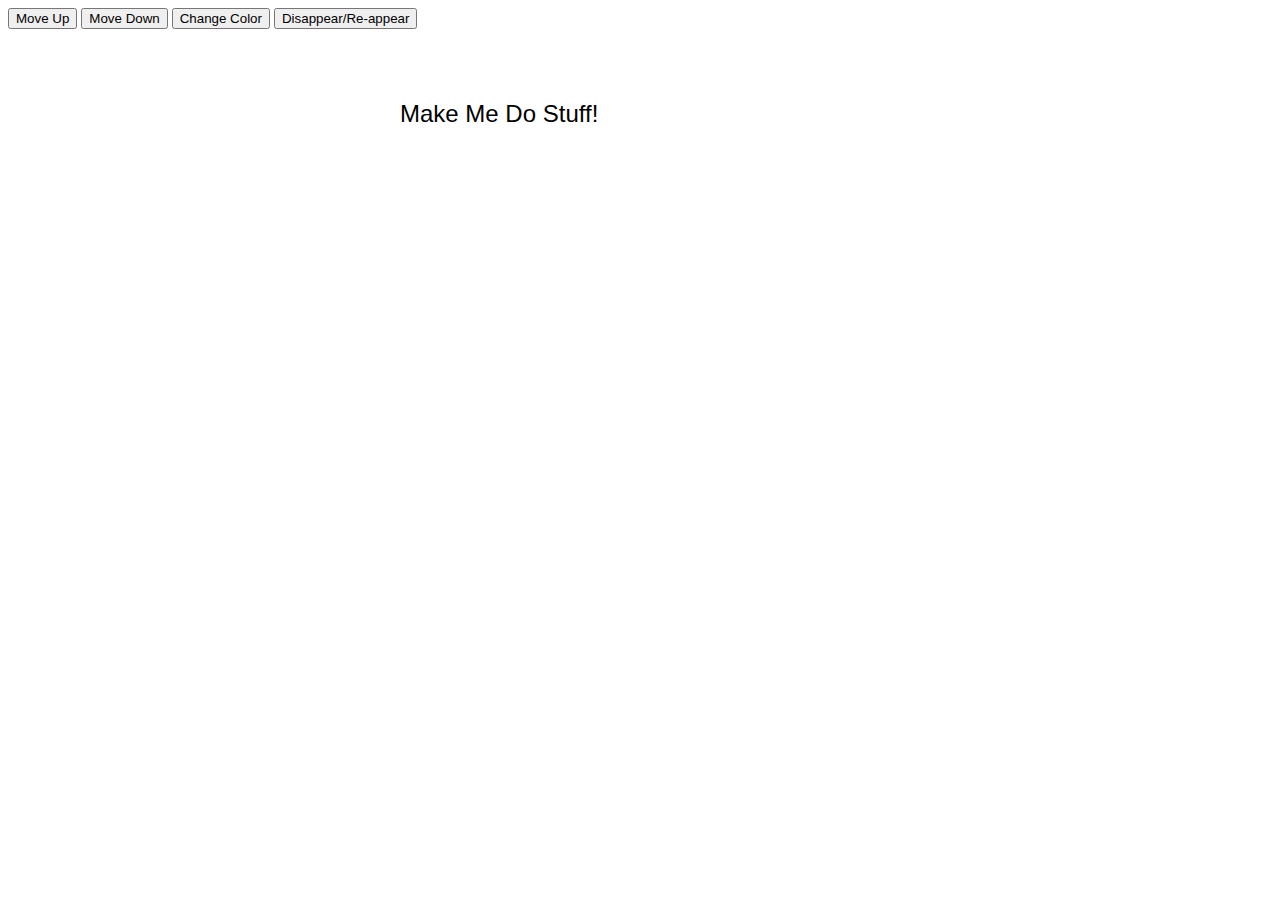
<file: WebContent/Chapter1/Index.html>
<!DOCTYPE html>
<html>
<head>
<meta charset="EUC-KR"> <title>jQuery goes to DOM-ville</title>
<style>
	#change_me{
		position: absolute;
		top: 100px;
		left: 400px;
		font: 24px arial;
	}
	#move_up #move_down #color #disappear{
		padding: 5px;
	}
</style> 
<script src="https://code.jquery.com/jquery-3.4.1.js"></script>
</head>
<body>
	<button id="move_up">Move Up</button>
	<button id="move_down">Move Down</button>
	<button id="move_color">Change Color</button>
	<button id="move_disappear">Disappear/Re-appear</button>
	
	<div id="change_me">Make Me Do Stuff!</div>
	<script>
		$(document).ready(function(){ //���� �غ�
			$("#move_up").click( function(){
				$("#change_me").animate({top:30}, 200);
			}); // move_up
			$("#move_down").click( function(){
				$("#change_me").animate({top:500}, 2000);
			}); // move_down
			$("#color").click( function(){
				$("#change_me").css("color", "purple");
			}); // color
			$("#disappear").click( function(){
				$("#change_me").toggle("slow");
			}); // disappear
		});
	</script>
</body>
</html>
</file>
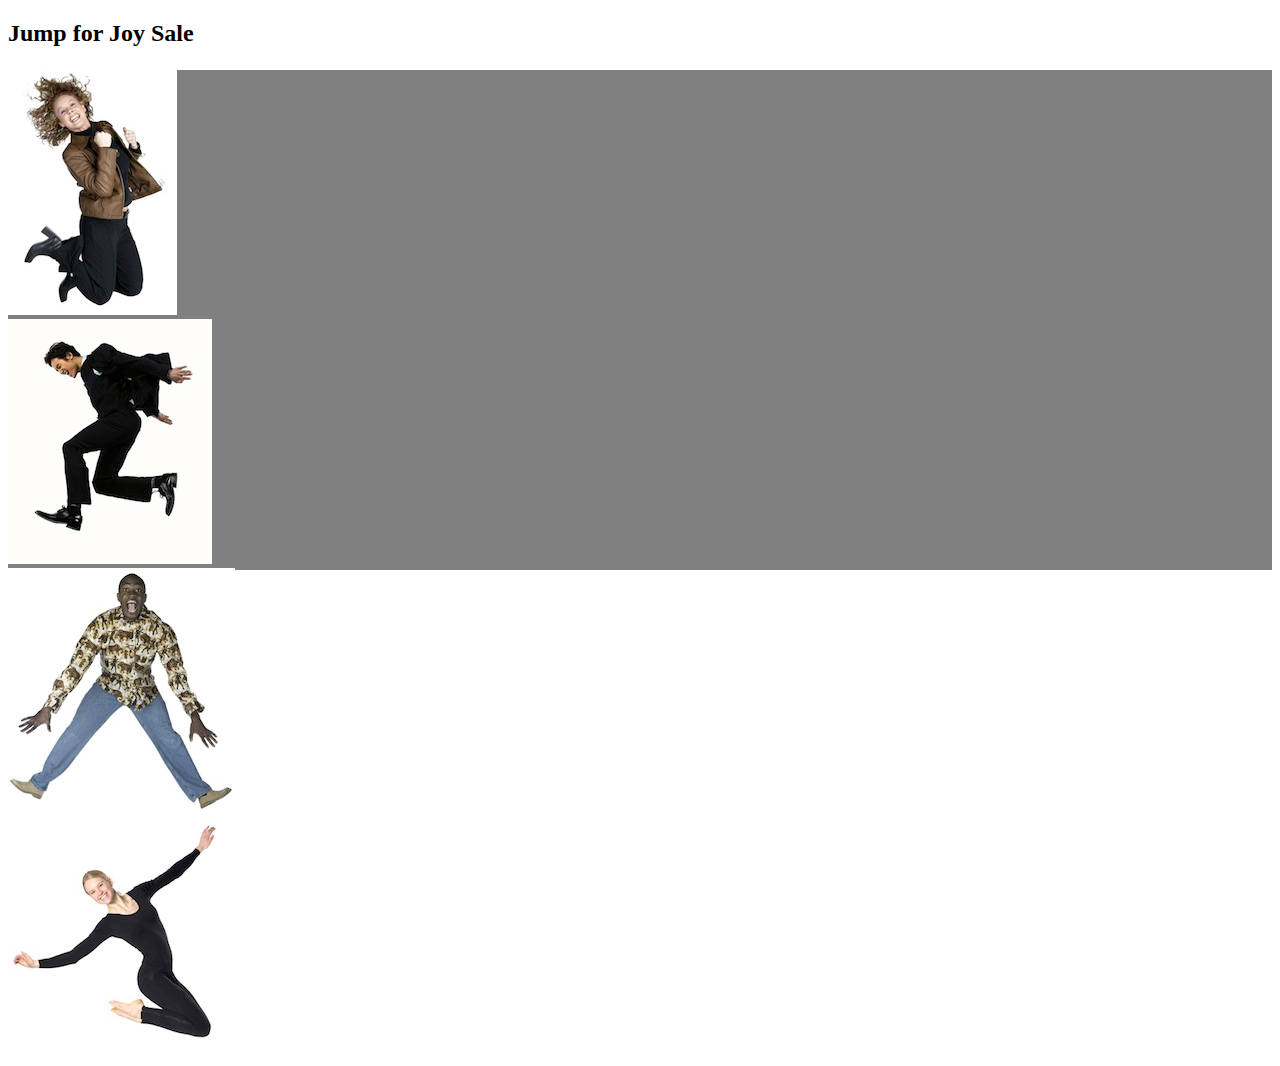
<file: WebContent/Chapter2/index.html>
<!DOCTYPE html>
<html>
	<head>
		<title>Jump for Joy</title> 
		<link href="styles/my_style.css" rel="stylesheet">
	</head> 
	<body>
		<div id="header">
			<h2>Jump for Joy Sale</h2>
		</div>
		<div id="main">
			<div class="guess_box"><img src="images/jump1.jpg"/></div>
			<div class="guess_box"><img src="images/jump2.jpg"/></div>
			<div class="guess_box"><img src="images/jump3.jpg"/></div>
			<div class="guess_box"><img src="images/jump4.jpg"/></div>
		</div>
		
		<script src="scripts/jquery-1.6.2.min.js"></script>
		<script>
			$(document).ready(function() {
				$(".guess_box").click( function() {
					$(".guess_box p").remove();
					var my_num = Math.floor((Math.random()*5) + 5);
					var discount = "<p>Your Discount is "+my_num+"%</p>";
					$(this).append(discount);
				});
			});
		</script>
	</body>
</html>
</file>
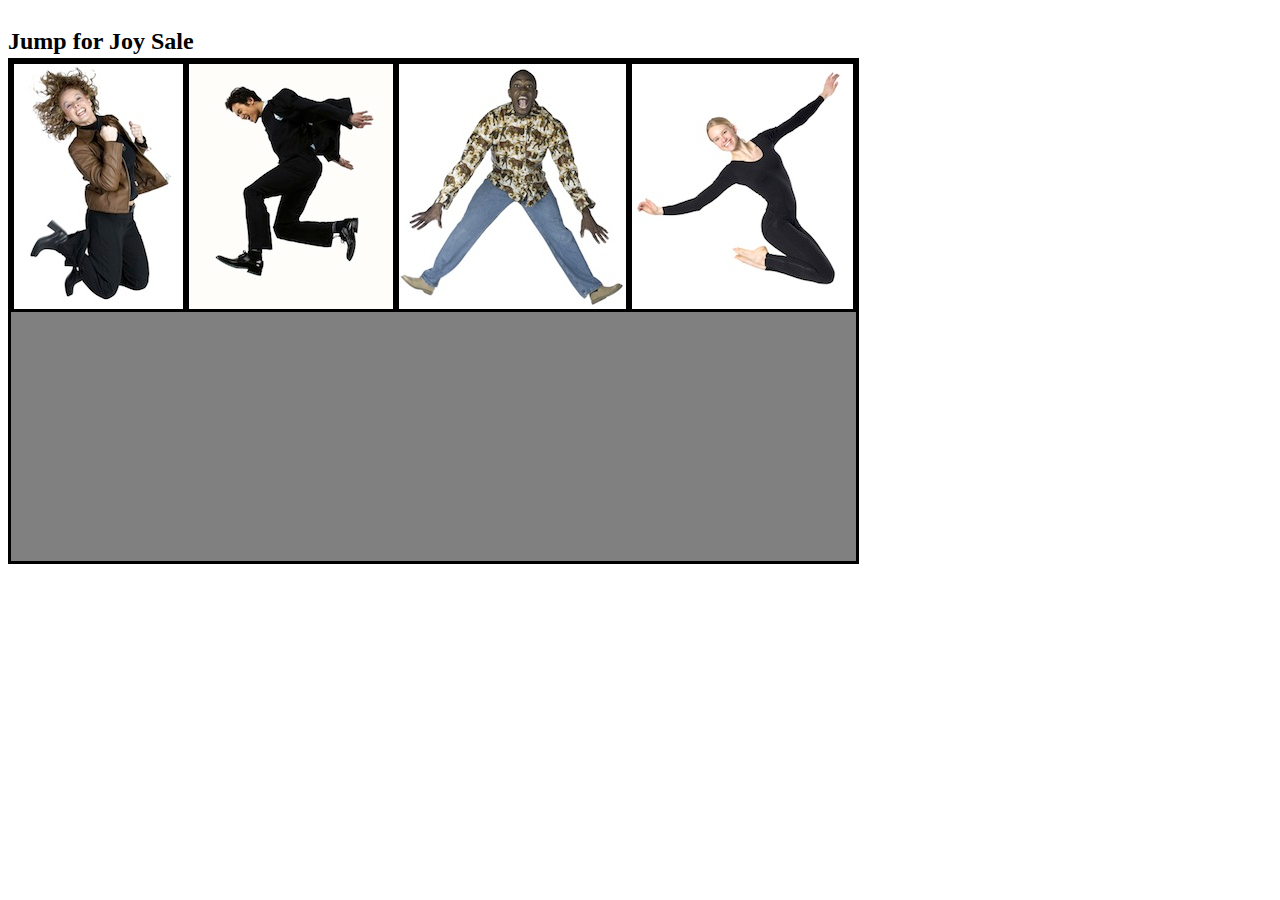
<file: WebContent/Chapter3/index.html>
<!DOCTYPE html>
<html>
	<head>
		<title>Jump for Joy</title> 
		<link href="styles/my_style.css" rel="stylesheet">
	</head> 
	<body>
		<div id="header">
			<h2>Jump for Joy Sale</h2>
		</div>
		<div id="main">
			<div class="guess_box"><img src="images/jump1.jpg"/></div>
			<div class="guess_box"><img src="images/jump2.jpg"/></div>
			<div class="guess_box"><img src="images/jump3.jpg"/></div>
			<div class="guess_box"><img src="images/jump4.jpg"/></div>
			<span id="result"></span>
		</div>
		
		<script src="scripts/jquery-1.6.2.min.js"></script>
		<script src="scripts/my_scripts.js"></script>
	</body>
</html>
</file>
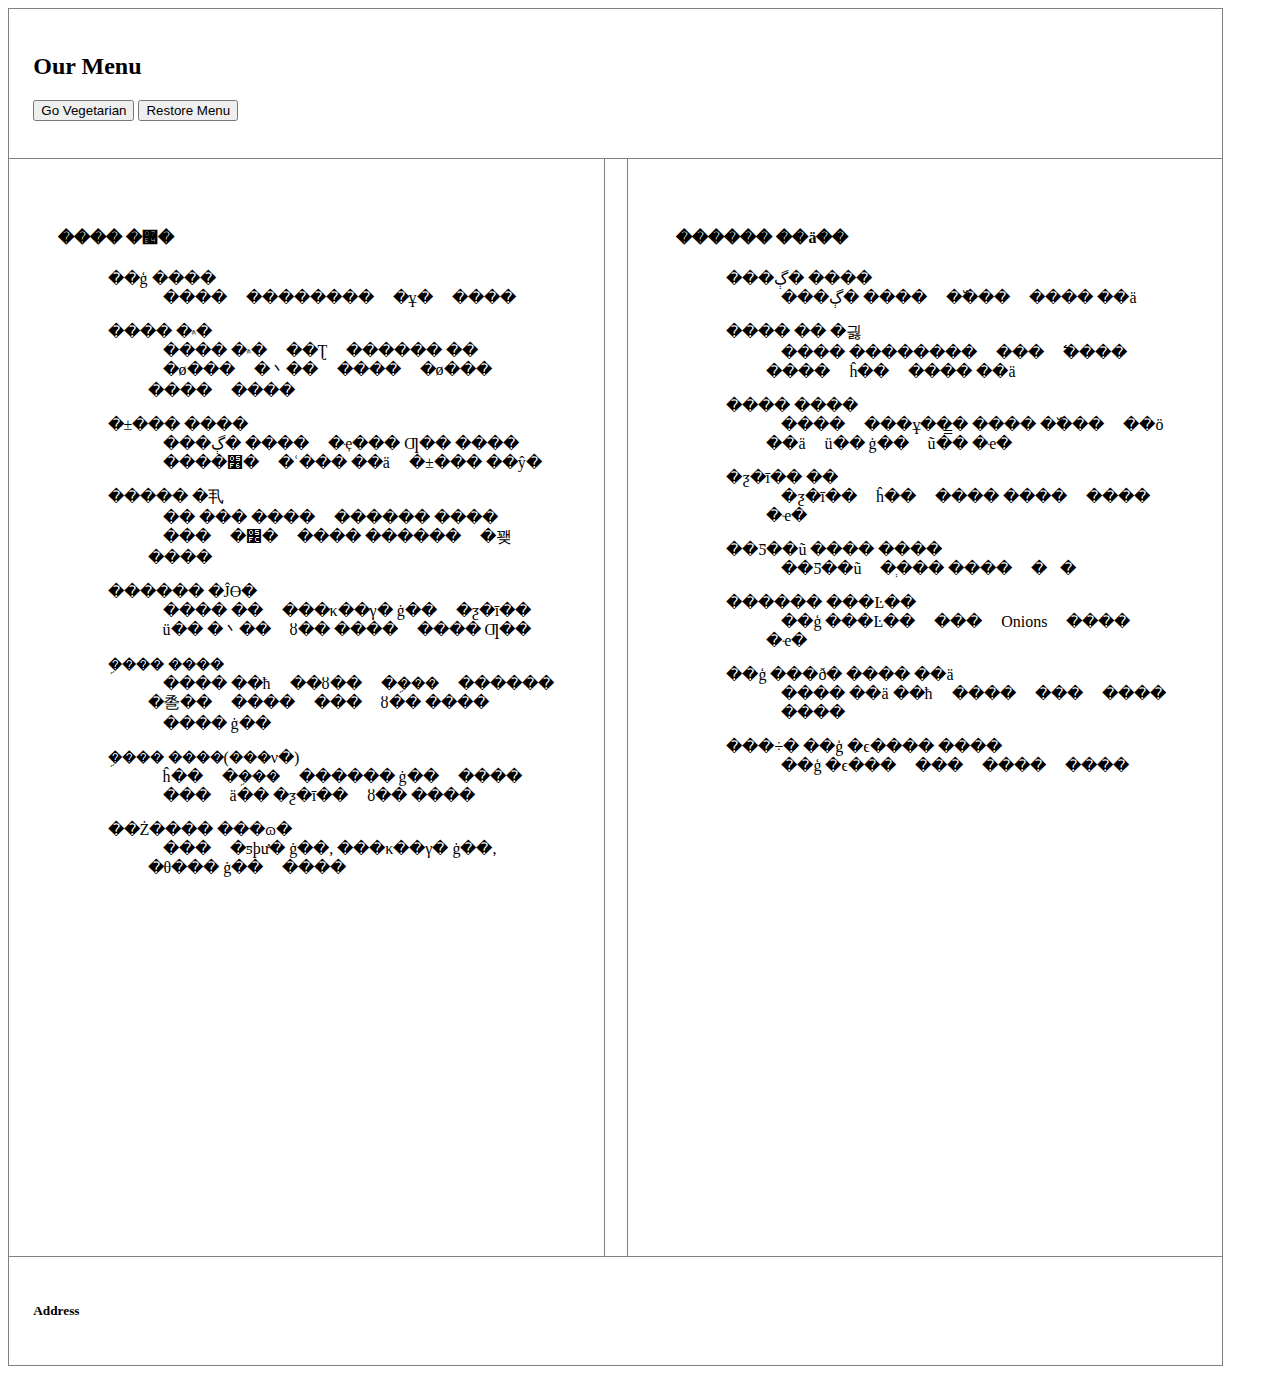
<file: WebContent/Chapter4/index.html>
<!DOCTYPE html>
<html>
	<head>
		<title></title> 
		<link type="text/css" href="styles/my_style.css" rel="stylesheet" />
	</head>
	<body> 
	<div class="menu_wrapper">
		<header class="topper">
			<h2>Our Menu</h2>
			<nav>
				<button id="vegOn">Go Vegetarian</button>
				<button id="restoreMe">Restore Menu</button>
			</nav>
		</header>
		<div class="left_col">
			<h4>���� �޴�</h4>
			<ul class="menu_entrees">
				<li>��ģ ����
					<ul class="menu_list">
						<li class="fish">����</li>
						<li>��������</li>
						<li>�ұ�</li>
						<li>����</li>
					</ul>
				</li>
				<li>���� �۾�
					<ul class="menu_list">
						<li class="fish">���� �۾�</li>
						<li>��Ʈ</li>
						<li>������ ��</li>
						<li>�ø���</li>
						<li>�丶��</li>
						<li>����</li>
						<li>�ø��� ����</li>
						<li>����</li>
					</ul>
				</li>
				<li>�±��� ����
					<ul class="menu_list">
						<li>���ڳ� ����</li>
						<li class="fish">�ҿ��� Ƣ�� ����</li>
						<li>����׶�</li>
						<li>�ʿ��� ��ä</li>
						<li>�±��� ��ŷ�</li>
					</ul>
				</li>
				<li>����� �丮
					<ul class="menu_list">
						<li class="meat">�� ��� ����</li>
						<li class="veg_leaf">������ ����</li>
						<li>���</li>
						<li>�׼�</li>
						<li>���� ������</li>
						<li>�꽺 ����</li>
					</ul>
				</li>
				<li>������ �Ĵϴ�
					<ul class="menu_list">
						<li class="meat">���� ��</li>
						<li>���κ��γ� ġ��</li>
						<li>�ƺ�ī��</li>
						<li>ü�� �丶��</li>
						<li>ȣ�� ����</li>
						<li>���� Ƣ��</li>
					</ul>
				</li>
				<li>�ܹ��� ����
					<ul class="menu_list">
						<li>���� ��ħ</li>
						<li>��ȣ��</li>
						<li class="hamburger">�ܹ���</li>
						<li>������ �巹��</li>
						<li>����</li>
						<li>���</li>
						<li>ȣ�� ����</li>
						<li>���� ġ��</li>
					</ul>
				</li>
				<li>�ܹ��� ����(���ν�)
					<ul class="menu_list">
						<li>ĥ��</li>
						<li class="hamburger">�ܹ���</li>
						<li>������ ġ��</li>
						<li>����</li>
						<li>���</li>
						<li>ä�� �ƺ�ī��</li>
						<li>ȣ�� ����</li>
					</ul>
				</li>
				<li>��Ż���� ���ɷ�
					<ul class="menu_list">
						<li class="meat">���</li>
						<li>�ƽþư� ġ��, ���κ��γ� ġ��, �θ��� ġ��</li>
						<li>����</li>
					</ul>
				</li>
			</ul>
		</div>
		
		<div class="right_col">
			<h4>������ ��ä��</h4>
			<ul class="menu_entrees">
				<li>���ڳ� ����
					<ul class="menu_list">						
						<li>���ڳ� ����</li>
						<li class="meat">�߰���</li>
						<li>���� ��ä</li>
					</ul>
				</li>
				<li>���� �� �긣
					<ul class="menu_list">
						<li class="meat">���� ��������</li>
						<li>���</li>
						<li>�߱��� ����</li>
						<li>ĥ��</li>
						<li>���� ��ä</li>
					</ul>
				</li>
				<li>���� ����
					<ul class="menu_list">
						<li>����</li>
						<li class="meat">���ұ��̳� ���� �߰���</li>
						<li>��ö ��ä</li>
						<li>ü�� ġ��</li>
						<li>ũ�� �ҽ�</li>
					</ul>
				</li>
				<li>�ƺ�ī�� ��
					<ul class="menu_list">						
						<li>�ƺ�ī��</li>
						<li>ĥ��</li>
						<li>���� ����</li>
						<li>���� �ҽ�</li>
					</ul>
				</li>
				<li>��Ƽ��ũ ���� ����
					<ul class="menu_list">
						<li>��Ƽ��ũ</li>
						<li>�ְ��� ����</li>
						<li>�𸶴�</li>
					</ul>
				</li>
				<li>������ ���Ŀ��
					<ul class="menu_list">
						<li>��ģ ���Ŀ��</li>
						<li>���</li>
						<li>Onions</li>
						<li>���� �ҽ�</li>
					</ul>
				</li>
				<li>��ģ ���ð� ���� ��ä
					<ul class="menu_list">
						<li>���� ��ä ��ħ</li>
						<li>����</li>
						<li>���</li>
						<li>����</li>
						<li>����</li>
					</ul>
				</li>
				<li>���÷� ��ģ �ϵ���� ����
					<ul class="menu_list">
						<li>��ģ �ϵ���</li>
						<li>���</li>
						<li>����</li>
						<li>����</li>
					</ul>
				</li>
			</ul>
		</div>
		<footer class="bottom">
			<h5>Address</h5>
		</footer>
	</div>
		<script src="https://code.jquery.com/jquery-3.4.1.js"></script>
		<script src="scripts/my_scripts.js"></script>
	</body>
</html>
</file>
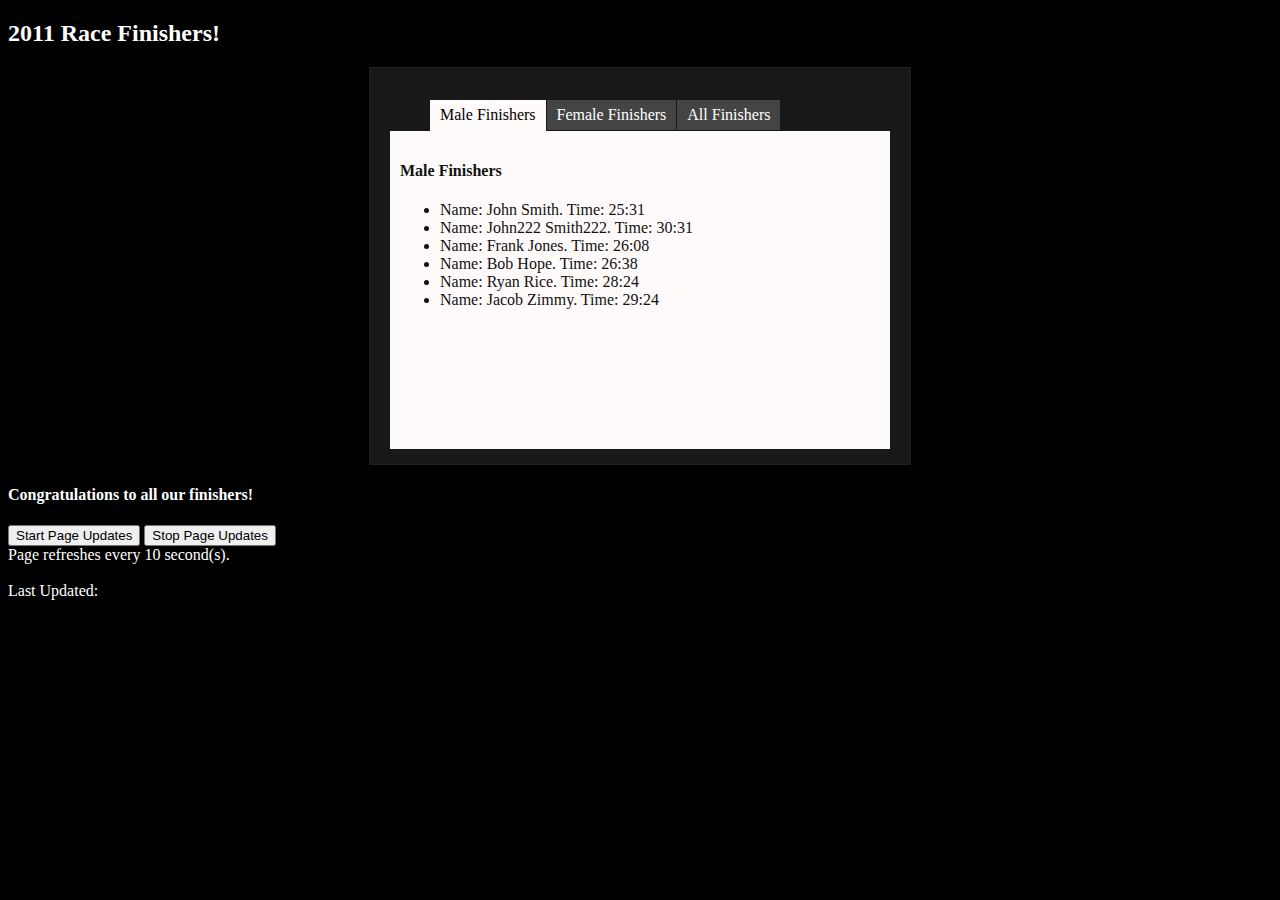
<file: WebContent/Chapter8/index.html>
<!DOCTYPE html> 
<html> 
	<head> 
		<title>2011 Race Finishers</title> 
		<link href="styles/my_style.css" rel="stylesheet">
	</head> 
	<body> 
		<header>
			<h2>2011 Race Finishers!</h2>
		</header>
		<div id="main">
			<ul class="idTabs"> 
				<li><a href="#male">Male Finishers</a></li> 
				<li><a href="#female">Female Finishers</a></li> 
				<li><a href="#all">All Finishers</a></li> 
			</ul> 
			<div id="male">
				<h4>Male Finishers</h4>
				<ul id="finishers_m"></ul>
			</div> 
			<div id="female">
				<h4>Female Finishers</h4>
				<ul id="finishers_f"></ul>		
			</div>
			<div id="all">
				<h4>All Finishers</h4>
				<ul id="finishers_all"></ul>
			</div>
		</div>
		<footer>
			<h4>Congratulations to all our finishers!</h4>
			<button id="btnStart">Start Page Updates</button>
			<button id="btnStop">Stop Page Updates</button>
			<br>
			<span id="freq"></span><br><br>		
			Last Updated: <div id="updatedTime"></div>
		</footer>
		<script src="https://code.jquery.com/jquery-3.4.1.js"></script>
		<script src="scripts/my_scripts.js"></script>
		<script src="scripts/jquery.idTabs.min.js"></script>
	</body>
</html>
</file>
<file: WebContent/Chapter2/styles/my_style.css>
<<<<<<< HEAD
div{
	float:left;
	height:245px;
	text-align:left;
	border: solid #000 3px;
}

#header{
	width:100%;
	border: 0px;
	height: 50px;
}

#main{
	background-color: grey;
	height: 500px;
}

.guess_box{
	height 245px;
=======
div{
	float:left;
	border: solid #000 3px;
	text-align:left;
}

.guess_box{
	height:245px;
}

#header{
 	width:100%;
 	border: 0px;
 	height:50px;
}

#main{
	background-color: gray;
	height: 500px;
>>>>>>> branch 'master' of https://github.com/wjswlstn90/jQuery.git
}
</file>
<file: WebContent/Chapter3/styles/my_style.css>
div{
	float:left;
	border: solid #000 3px;
	text-align:left;
}

.guess_box{
	height:245px;
}

#header{
 	width:100%;
 	border: 0px;
 	height:50px;
}

#main{
	background-color: gray;
	height: 500px;
}

.my_hover{
	border: solid #00f 3px;
}

.discount{
	border: solid #0f0 3px;
}

.no_discount{
	border: solid #f00 3px;
}
</file>
<file: WebContent/Chapter4/styles/my_style.css>
.menu_wrapper{
    width: 96%;
    border: 1px solid gray;
}
 
.topper{
    padding: 2%;
    width: 96%;
    height: 100px;
    overflow: hidden;
    border-bottom: 1px solid gray;
}
 
 
.left_col{
    float: left;
    padding: 4%;
    width: 41%;
    height: 1000px;
    border-right: 1px solid gray;
   
}
 
.right_col{
    float: right;
    padding: 4%;
    width: 41%;
    height: 1000px;
    border-left: 1px solid gray;
}
 
.bottom{
    clear:both;
    padding: 2%;
    width: 96%;
    height: 60px;
    border-top: 1px solid gray;
}


.nav{
    text-align: right;
    float: right;
    list-style: none;
    padding-left: 15px;
}


.menu_entrees li{
    list-style-type: none;
    padding-left: 10px;
}


.menu_list{
    padding-bottom: 15px;
}

.menu_list li{
    display: inline;
    list-style-type: none;
    padding-left: 15px;
}
	
.meat{
    background-color: "#000000";   
}
	
.hamburger{
    color: "#000000";  
}
	
.fish{
    color: "#000000"; 
}
   
.tofu{
    color: "#00FF00";  
}
	
.portobello{
    color: "#00FF00"; 
}

.veg_leaf{
    list-style-image:url('../images/leaf.png');
}
</file>
<file: WebContent/Chapter8/styles/my_style.css>
body{
	background-color: #000;
	color: white;
}

/* Style for tabs */
#main {
  background:#181818;
  color:#111;
  padding:15px 20px;
  width:500px;
  border:1px solid #222;
  margin:8px auto;
}
#main > li, #main > ul > li { list-style:none; float:left; }
#main ul a {
  display:block;
  padding:6px 10px;
  text-decoration:none!important;
  margin:1px;
  margin-left:0;
  color:#FFF;
  background:#444;
}
#main ul a:hover {
  color:#FFF;
  background:#111;
  }
#main ul a.selected {
  margin-bottom:0;
  color:#000;
  background:snow;
  border-bottom:1px solid snow;
  cursor:default;
  }
#main div {
  padding:10px 10px 8px 10px;
  *padding-top:3px;
  *margin-top:-15px;
  clear:left;
  background:snow;
  height: 300px ;
}
#main div a { color:#000; font-weight:bold; }
</file>
